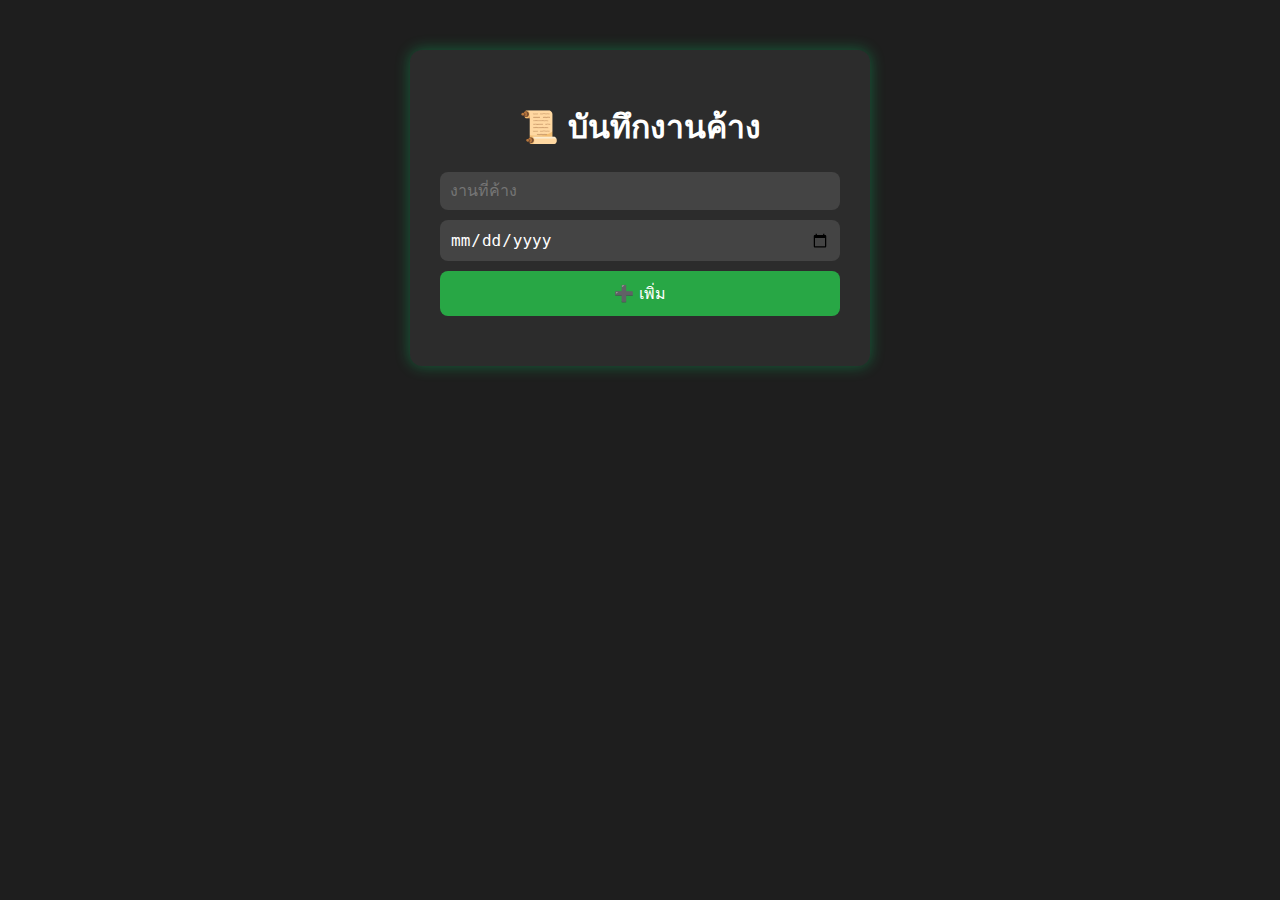
<file: index.html>
<!DOCTYPE html>
<html lang="th">
<head>
  <meta charset="UTF-8">
  <title>แอปรดน้ำต้นไม้</title>
  <link rel="stylesheet" href="style.css">
</head>
<body>
  <div class="container">
    <h1>📜 บันทึกงานค้าง</h1>

    <form id="plant-form">
      <input type="text" id="plant-name" placeholder="งานที่ค้าง" required>
      <input type="date" id="water-date" required>
      <button type="submit">➕ เพิ่ม</button>
    </form>

    <ul id="plant-list"></ul>
  </div>

  <script src="scrip.js"></script>
</body>
</html>
</file>
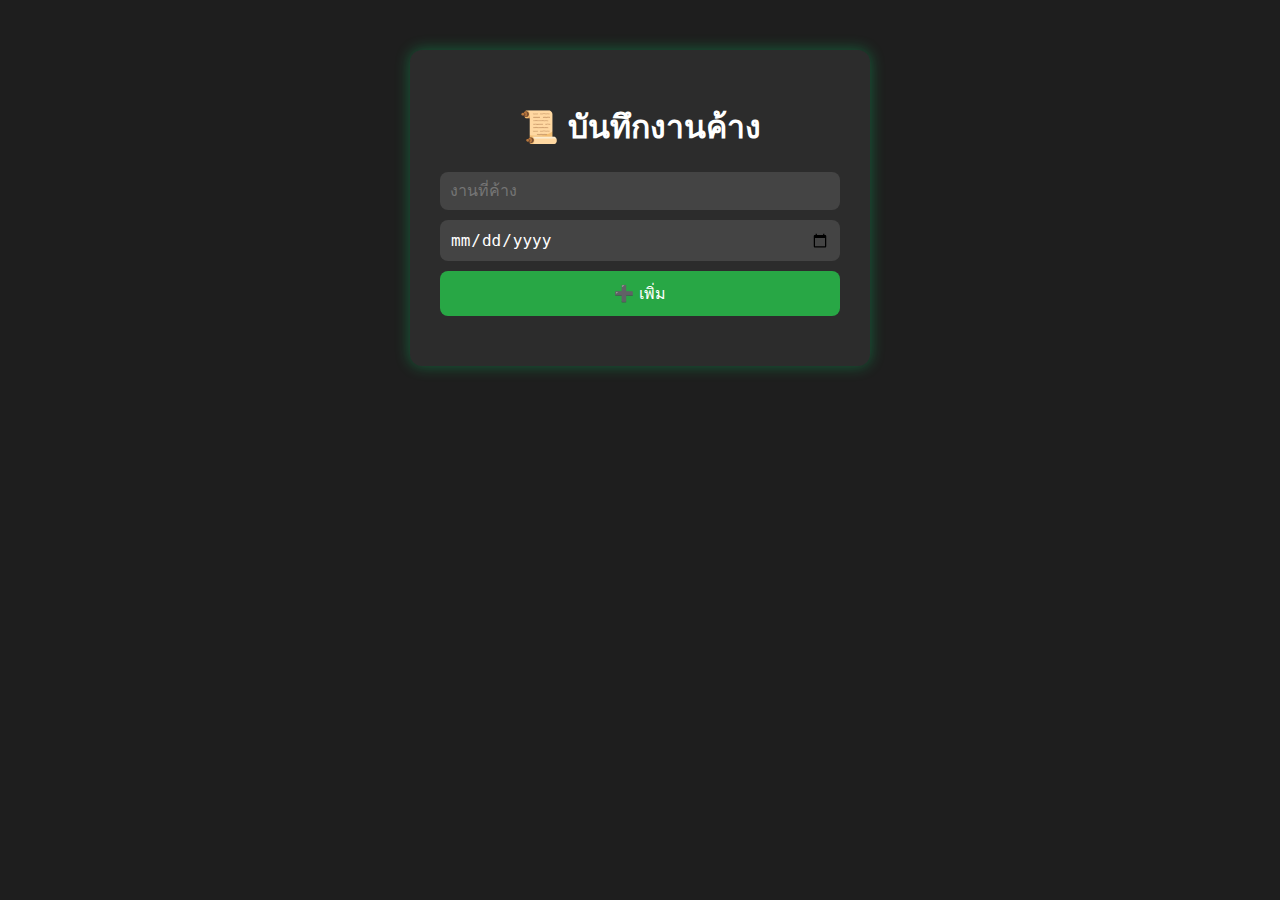
<file: code.html>
<!DOCTYPE html>
<html lang="th">
<head>
  <meta charset="UTF-8">
  <title>แอปรดน้ำต้นไม้</title>
  <link rel="stylesheet" href="style.css">
</head>
<body>
  <div class="container">
    <h1>📜 บันทึกงานค้าง</h1>

    <form id="plant-form">
      <input type="text" id="plant-name" placeholder="งานที่ค้าง" required>
      <input type="date" id="water-date" required>
      <button type="submit">➕ เพิ่ม</button>
    </form>

    <ul id="plant-list"></ul>
  </div>

  <script src="scrip.js"></script>
</body>
</html>
</file>
<file: style.css>
body {
    margin: 0;
    font-family: 'Segoe UI', sans-serif;
    background-color: #1e1e1e;
    color: #fff;
    display: flex;
    justify-content: center;
    padding-top: 50px;
  }
  
  .container {
    background: #2c2c2c;
    padding: 30px;
    border-radius: 12px;
    width: 100%;
    max-width: 400px;
    box-shadow: 0 0 15px rgba(0, 255, 127, 0.3);
  }
  
  h1 {
    text-align: center;
    margin-bottom: 20px;
  }
  
  form {
    display: flex;
    gap: 10px;
    margin-bottom: 20px;
    flex-direction: column;
  }
  
  input, button {
    padding: 10px;
    border: none;
    border-radius: 8px;
    font-size: 16px;
  }
  
  input {
    background: #444;
    color: white;
  }
  
  button {
    background: #28a745;
    color: white;
    cursor: pointer;
  }
  
  button:hover {
    background: #218838;
  }
  
  ul {
    list-style: none;
    padding: 0;
  }
  
  li {
    background: #3a3a3a;
    padding: 10px;
    border-radius: 8px;
    margin-bottom: 10px;
    display: flex;
    justify-content: space-between;
    align-items: center;
  }
  
  li button {
    background: #235e2f;
  }
  
  li button:hover {
    background: #c82333;
  }
  li button {
    margin-left: 5px;
  }
</file>
